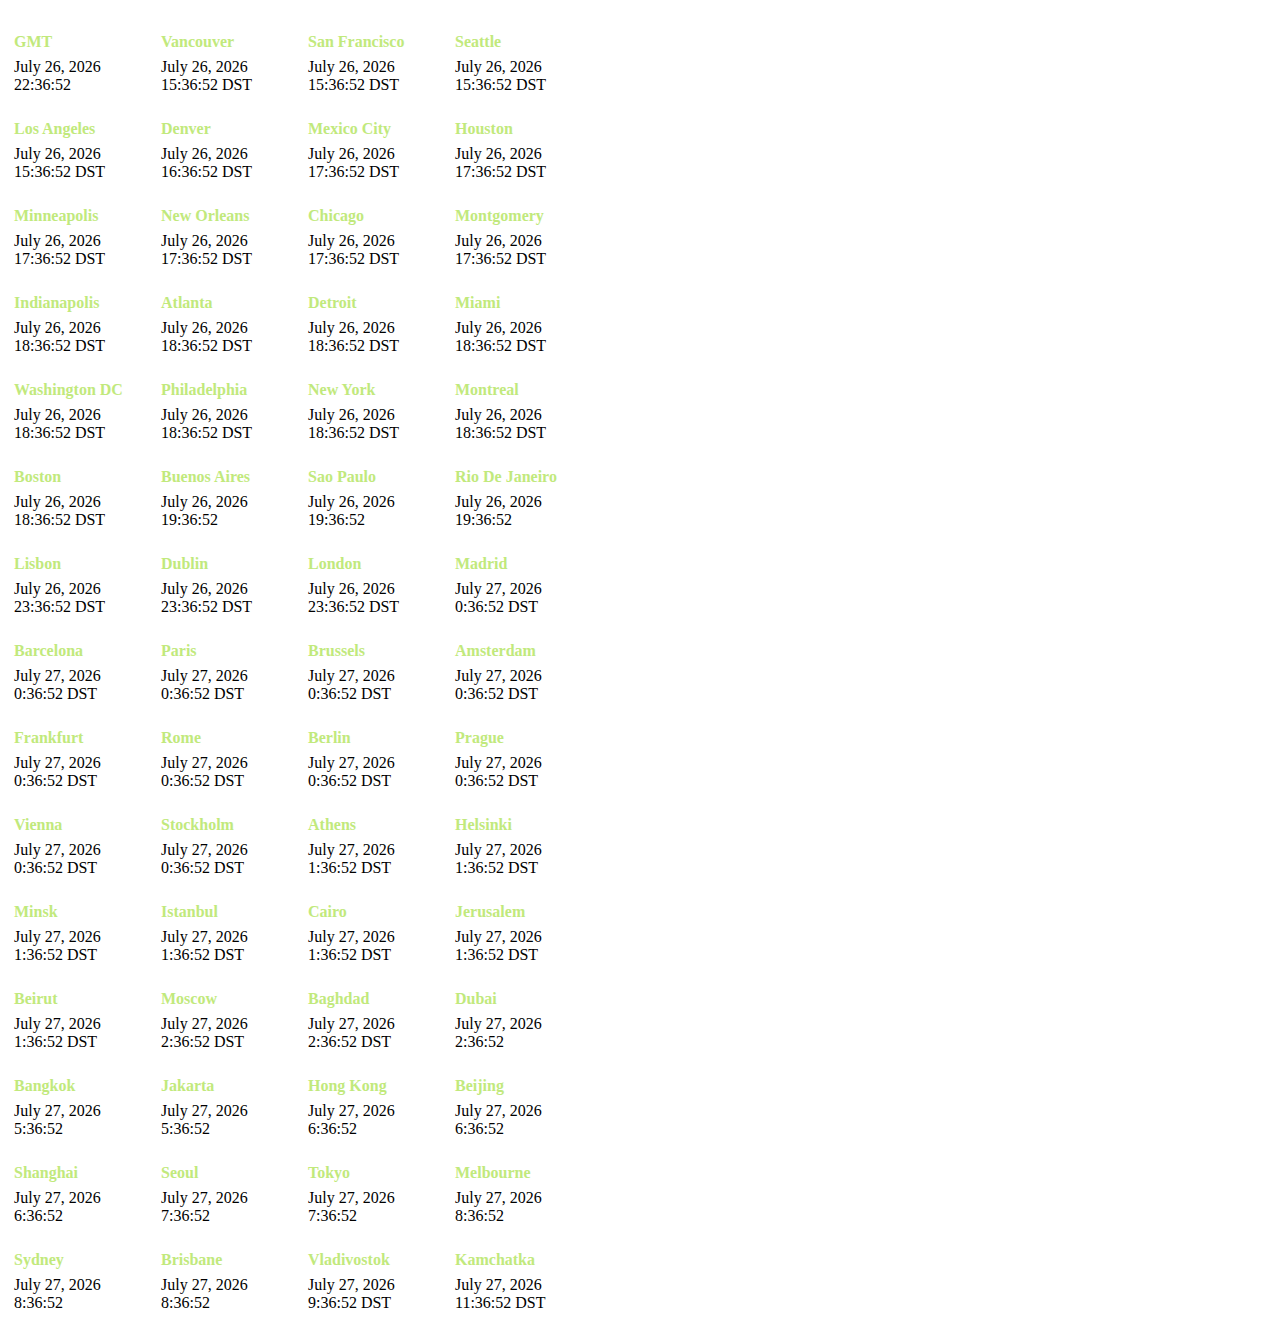
<file: clock.html>
<!DOCTYPE html>
<html>

<head>
	<script language="JavaScript">
		<!--
		function worldClock(zone, region){
		var dst = 0
		var time = new Date()
		var gmtMS = time.getTime() + (time.getTimezoneOffset() * 60000)
		var gmtTime = new Date(gmtMS)
		var day = gmtTime.getDate()
		var month = gmtTime.getMonth()
		var year = gmtTime.getYear()
		if(year < 1000){
		year += 1900
		}
		var monthArray = new Array("January", "February", "March", "April", "May", "June", "July", "August", 
						"September", "October", "November", "December")
		var monthDays = new Array("31", "28", "31", "30", "31", "30", "31", "31", "30", "31", "30", "31")
		if (year%4 == 0){
		monthDays = new Array("31", "29", "31", "30", "31", "30", "31", "31", "30", "31", "30", "31")
		}
		if(year%100 == 0 && year%400 != 0){
		monthDays = new Array("31", "28", "31", "30", "31", "30", "31", "31", "30", "31", "30", "31")
		}
		
		var hr = gmtTime.getHours() + zone
		var min = gmtTime.getMinutes()
		var sec = gmtTime.getSeconds()
		
		if (hr >= 24){
		hr = hr-24
		day -= -1
		}
		if (hr < 0){
		hr -= -24
		day -= 1
		}
		if (hr < 10){
		hr = " " + hr
		}
		if (min < 10){
		min = "0" + min
		}
		if (sec < 10){
		sec = "0" + sec
		}
		if (day <= 0){
		if (month == 0){
			month = 11
			year -= 1
			}
			else{
			month = month -1
			}
		day = monthDays[month]
		}
		if(day > monthDays[month]){
			day = 1
			if(month == 11){
			month = 0
			year -= -1
			}
			else{
			month -= -1
			}
		}
		if (region == "NAmerica"){
			var startDST = new Date()
			var endDST = new Date()
			startDST.setMonth(3)
			startDST.setHours(2)
			startDST.setDate(1)
			var dayDST = startDST.getDay()
			if (dayDST != 0){
				startDST.setDate(8-dayDST)
				}
				else{
				startDST.setDate(1)
				}
			endDST.setMonth(9)
			endDST.setHours(1)
			endDST.setDate(31)
			dayDST = endDST.getDay()
			endDST.setDate(31-dayDST)
			var currentTime = new Date()
			currentTime.setMonth(month)
			currentTime.setYear(year)
			currentTime.setDate(day)
			currentTime.setHours(hr)
			if(currentTime >= startDST && currentTime < endDST){
				dst = 1
				}
		}
		if (region == "Europe"){
			var startDST = new Date()
			var endDST = new Date()
			startDST.setMonth(2)
			startDST.setHours(1)
			startDST.setDate(31)
			var dayDST = startDST.getDay()
			startDST.setDate(31-dayDST)
			endDST.setMonth(9)
			endDST.setHours(0)
			endDST.setDate(31)
			dayDST = endDST.getDay()
			endDST.setDate(31-dayDST)
			var currentTime = new Date()
			currentTime.setMonth(month)
			currentTime.setYear(year)
			currentTime.setDate(day)
			currentTime.setHours(hr)
			if(currentTime >= startDST && currentTime < endDST){
				dst = 1
				}
		}
		
		if (region == "SAmerica"){
			var startDST = new Date()
			var endDST = new Date()
			startDST.setMonth(9)
			startDST.setHours(0)
			startDST.setDate(1)
			var dayDST = startDST.getDay()
			if (dayDST != 0){
				startDST.setDate(22-dayDST)
				}
				else{
				startDST.setDate(15)
				}
			endDST.setMonth(1)
			endDST.setHours(11)
			endDST.setDate(1)
			dayDST = endDST.getDay()
			if (dayDST != 0){
				endDST.setDate(21-dayDST)
				}
				else{
				endDST.setDate(14)
				}
			var currentTime = new Date()
			currentTime.setMonth(month)
			currentTime.setYear(year)
			currentTime.setDate(day)
			currentTime.setHours(hr)
			if(currentTime >= startDST || currentTime < endDST){
				dst = 1
				}
		}
		if (region == "Cairo"){
			var startDST = new Date()
			var endDST = new Date()
			startDST.setMonth(3)
			startDST.setHours(0)
			startDST.setDate(30)
			var dayDST = startDST.getDay()
			if (dayDST < 5){
				startDST.setDate(28-dayDST)
				}
				else {
				startDST.setDate(35-dayDST)
				}
			endDST.setMonth(8)
			endDST.setHours(11)
			endDST.setDate(30)
			dayDST = endDST.getDay()
			if (dayDST < 4){
				endDST.setDate(27-dayDST)
				}
				else{
				endDST.setDate(34-dayDST)
				}
			var currentTime = new Date()
			currentTime.setMonth(month)
			currentTime.setYear(year)
			currentTime.setDate(day)
			currentTime.setHours(hr)
			if(currentTime >= startDST && currentTime < endDST){
				dst = 1
				}
		}
		if (region == "Israel"){
			var startDST = new Date()
			var endDST = new Date()
			startDST.setMonth(3)
			startDST.setHours(2)
			startDST.setDate(1)
			endDST.setMonth(8)
			endDST.setHours(2)
			endDST.setDate(25)
			dayDST = endDST.getDay()
			if (dayDST != 0){
			endDST.setDate(32-dayDST)
			}
			else{
			endDST.setDate(1)
			endDST.setMonth(9)
			}
			var currentTime = new Date()
			currentTime.setMonth(month)
			currentTime.setYear(year)
			currentTime.setDate(day)
			currentTime.setHours(hr)
			if(currentTime >= startDST && currentTime < endDST){
				dst = 1
				}
		}
		if (region == "Beirut"){
			var startDST = new Date()
			var endDST = new Date()
			startDST.setMonth(2)
			startDST.setHours(0)
			startDST.setDate(31)
			var dayDST = startDST.getDay()
			startDST.setDate(31-dayDST)
			endDST.setMonth(9)
			endDST.setHours(11)
			endDST.setDate(31)
			dayDST = endDST.getDay()
			endDST.setDate(30-dayDST)
			var currentTime = new Date()
			currentTime.setMonth(month)
			currentTime.setYear(year)
			currentTime.setDate(day)
			currentTime.setHours(hr)
			if(currentTime >= startDST && currentTime < endDST){
				dst = 1
				}
		}
		if (region == "Baghdad"){
			var startDST = new Date()
			var endDST = new Date()
			startDST.setMonth(3)
			startDST.setHours(3)
			startDST.setDate(1)
			endDST.setMonth(9)
			endDST.setHours(3)
			endDST.setDate(1)
			dayDST = endDST.getDay()
				var currentTime = new Date()
			currentTime.setMonth(month)
			currentTime.setYear(year)
			currentTime.setDate(day)
			currentTime.setHours(hr)
			if(currentTime >= startDST && currentTime < endDST){
				dst = 1
				}
		}
		if (region == "Australia"){
			var startDST = new Date()
			var endDST = new Date()
			startDST.setMonth(9)
			startDST.setHours(2)
			startDST.setDate(31)
			var dayDST = startDST.getDay()
			startDST.setDate(31-dayDST)
			endDST.setMonth(2)
			endDST.setHours(2)
			endDST.setDate(31)
			dayDST = endDST.getDay()
			endDST.setDate(31-dayDST)
			var currentTime = new Date()
			currentTime.setMonth(month)
			currentTime.setYear(year)
			currentTime.setDate(day)
			currentTime.setHours(hr)
			if(currentTime >= startDST || currentTime < endDST){
				dst = 1
				}
		}
		
			
		if (dst == 1){
			hr -= -1
			if (hr >= 24){
			hr = hr-24
			day -= -1
			}
			if (hr < 10){
			hr = " " + hr
			}
			if(day > monthDays[month]){
			day = 1
			if(month == 11){
			month = 0
			year -= -1
			}
			else{
			month -= -1
			}
			}
		return monthArray[month] + " " + day + ", " + year + "<br>" + hr + ":" + min + ":" + sec + " DST"
		}
		else{
		return monthArray[month] + " " + day + ", " + year + "<br>" + hr + ":" + min + ":" + sec
		}
		}
		
		function worldClockZone(){
		document.getElementById("GMT").innerHTML = worldClock(0, "Greenwich")
		document.getElementById("Vancouver").innerHTML = worldClock(-8, "NAmerica")
		document.getElementById("SanFrancisco").innerHTML = worldClock(-8, "NAmerica")
		document.getElementById("Seattle").innerHTML = worldClock(-8, "NAmerica")
		document.getElementById("LosAngeles").innerHTML = worldClock(-8, "NAmerica")
		document.getElementById("Denver").innerHTML = worldClock(-7, "NAmerica")
		document.getElementById("MexicoCity").innerHTML = worldClock(-6, "NAmerica")
		document.getElementById("Houston").innerHTML = worldClock(-6, "NAmerica")
		document.getElementById("Minneapolis").innerHTML = worldClock(-6, "NAmerica")
		document.getElementById("NewOrleans").innerHTML = worldClock(-6, "NAmerica")
		document.getElementById("Chicago").innerHTML = worldClock(-6, "NAmerica")
		document.getElementById("Montgomery").innerHTML = worldClock(-6, "NAmerica")
		document.getElementById("Indianapolis").innerHTML = worldClock(-5, "NAmerica")
		document.getElementById("Atlanta").innerHTML = worldClock(-5, "NAmerica")
		document.getElementById("Detroit").innerHTML = worldClock(-5, "NAmerica")
		document.getElementById("Miami").innerHTML = worldClock(-5, "NAmerica")
		document.getElementById("WashingtonDC").innerHTML = worldClock(-5, "NAmerica")
		document.getElementById("Philadelphia").innerHTML = worldClock(-5, "NAmerica")
		document.getElementById("NewYork").innerHTML = worldClock(-5, "NAmerica")
		document.getElementById("Montreal").innerHTML = worldClock(-5, "NAmerica")
		document.getElementById("Boston").innerHTML = worldClock(-5, "NAmerica")
		document.getElementById("BuenosAires").innerHTML = worldClock(-3, "BuenosAires")
		document.getElementById("SaoPaulo").innerHTML = worldClock(-3, "SAmerica")
		document.getElementById("RioDeJaneiro").innerHTML = worldClock(-3, "SAmerica")
		document.getElementById("Lisbon").innerHTML = worldClock(0, "Europe")
		document.getElementById("Dublin").innerHTML = worldClock(0, "Europe")
		document.getElementById("London").innerHTML = worldClock(0, "Europe")
		document.getElementById("Madrid").innerHTML = worldClock(1, "Europe")
		document.getElementById("Barcelona").innerHTML = worldClock(1, "Europe")
		document.getElementById("Paris").innerHTML = worldClock(1, "Europe")
		document.getElementById("Brussels").innerHTML = worldClock(1, "Europe")
		document.getElementById("Amsterdam").innerHTML = worldClock(1, "Europe")
		document.getElementById("Frankfurt").innerHTML = worldClock(1, "Europe")
		document.getElementById("Rome").innerHTML = worldClock(1, "Europe")
		document.getElementById("Berlin").innerHTML = worldClock(1, "Europe")
		document.getElementById("Prague").innerHTML = worldClock(1, "Europe")
		document.getElementById("Vienna").innerHTML = worldClock(1, "Europe")
		document.getElementById("Stockholm").innerHTML = worldClock(1, "Europe")
		document.getElementById("Athens").innerHTML = worldClock(2, "Europe")
		document.getElementById("Helsinki").innerHTML = worldClock(2, "Europe")
		document.getElementById("Minsk").innerHTML = worldClock(2, "Europe")
		document.getElementById("Istanbul").innerHTML = worldClock(2, "Europe")
		document.getElementById("Cairo").innerHTML = worldClock(2, "Cairo")
		document.getElementById("Jerusalem").innerHTML = worldClock(2, "Israel")
		document.getElementById("Beirut").innerHTML = worldClock(2, "Beirut")
		document.getElementById("Moscow").innerHTML = worldClock(3, "Europe")
		document.getElementById("Baghdad").innerHTML = worldClock(3, "Baghdad")
		document.getElementById("Dubai").innerHTML = worldClock(4, "Dubai")
		document.getElementById("Bangkok").innerHTML = worldClock(7, "Bangkok")
		document.getElementById("Jakarta").innerHTML = worldClock(7, "Jakarta")
		document.getElementById("HongKong").innerHTML = worldClock(8, "HongKong")
		document.getElementById("Beijing").innerHTML = worldClock(8, "Beijing")
		document.getElementById("Shanghai").innerHTML = worldClock(8, "Shanghai")
		document.getElementById("Seoul").innerHTML = worldClock(9, "Seoul")
		document.getElementById("Tokyo").innerHTML = worldClock(9, "Tokyo")
		document.getElementById("Melbourne").innerHTML = worldClock(10, "Australia")
		document.getElementById("Sydney").innerHTML = worldClock(10, "Australia")
		document.getElementById("Brisbane").innerHTML = worldClock(10, "Brisbane")
		document.getElementById("Vladivostok").innerHTML = worldClock(10, "Europe")
		document.getElementById("Kamchatka").innerHTML = worldClock(12, "Europe")
		
		setTimeout("worldClockZone()", 1000)
		}
		window.onload=worldClockZone;
		
		//-->
	</script>

	<style type="text/css">
		.hrow {
			font-weight: bold;
			color: #C1E97C;
		}

		.hrow td {
			padding-top: 20px;
			width: 140px;
		}
	</style>
</head>

<body>

	<table cellspacing="5px">
		<tr class="hrow">
			<td>GMT</td>
			<td>Vancouver</td>
			<td>San Francisco</td>
			<td>Seattle</td>
		</tr>
		<tr>
			<td><span id="GMT"></span></td>
			<td><span id="Vancouver"></span></td>
			<td><span id="SanFrancisco"></span></td>
			<td><span id="Seattle"></span></td>
		</tr>
		<tr class="hrow">
			<td>Los Angeles</td>
			<td>Denver</td>
			<td>Mexico City</td>
			<td>Houston</td>
		</tr>
		<tr>
			<td><span id="LosAngeles"></span></td>
			<td><span id="Denver"></span></td>
			<td><span id="MexicoCity"></span></td>
			<td><span id="Houston"></span></td>
		</tr>
		<tr class="hrow">
			<td>Minneapolis</td>
			<td>New Orleans</td>
			<td>Chicago</td>
			<td>Montgomery</td>
		</tr>
		<tr>
			<td><span id="Minneapolis"></span></td>
			<td><span id="NewOrleans"></span></td>
			<td><span id="Chicago"></span></td>
			<td><span id="Montgomery"></span></td>
		</tr>
		<tr class="hrow">
			<td>Indianapolis</td>
			<td>Atlanta</td>
			<td>Detroit</td>
			<td>Miami</td>
		</tr>
		<tr>
			<td><span id="Indianapolis"></span></td>
			<td><span id="Atlanta"></span></td>
			<td><span id="Detroit"></span></td>
			<td><span id="Miami"></span></td>
		</tr>
		<tr class="hrow">
			<td>Washington DC</td>
			<td>Philadelphia</td>
			<td>New York</td>
			<td>Montreal</td>
		</tr>
		<tr>
			<td><span id="WashingtonDC"></span></td>
			<td><span id="Philadelphia"></span></td>
			<td><span id="NewYork"></span></td>
			<td><span id="Montreal"></span></td>
		</tr>
		<tr class="hrow">
			<td>Boston</td>
			<td>Buenos Aires</td>
			<td>Sao Paulo</td>
			<td>Rio De Janeiro</td>
		</tr>
		<tr>
			<td><span id="Boston"></span></td>
			<td><span id="BuenosAires"></span></td>
			<td><span id="SaoPaulo"></span></td>
			<td><span id="RioDeJaneiro"></span></td>
		</tr>
		<tr class="hrow">
			<td>Lisbon</td>
			<td>Dublin</td>
			<td>London</td>
			<td>Madrid</td>
		</tr>
		<tr>
			<td><span id="Lisbon"></span></td>
			<td><span id="Dublin"></span></td>
			<td><span id="London"></span></td>
			<td><span id="Madrid"></span></td>
		</tr>
		<tr class="hrow">
			<td>Barcelona</td>
			<td>Paris</td>
			<td>Brussels</td>
			<td>Amsterdam</td>
		</tr>
		<tr>
			<td><span id="Barcelona"></span></td>
			<td><span id="Paris"></span></td>
			<td><span id="Brussels"></span></td>
			<td><span id="Amsterdam"></span></td>
		</tr>
		<tr class="hrow">
			<td>Frankfurt</td>
			<td>Rome</td>
			<td>Berlin</td>
			<td>Prague</td>
		</tr>
		<tr>
			<td><span id="Frankfurt"></span></td>
			<td><span id="Rome"></span></td>
			<td><span id="Berlin"></span></td>
			<td><span id="Prague"></span></td>
		</tr>
		<tr class="hrow">
			<td>Vienna</td>
			<td>Stockholm</td>
			<td>Athens</td>
			<td>Helsinki</td>
		</tr>
		<tr>
			<td><span id="Vienna"></span></td>
			<td><span id="Stockholm"></span></td>
			<td><span id="Athens"></span></td>
			<td><span id="Helsinki"></span></td>
		</tr>
		<tr class="hrow">
			<td>Minsk</td>
			<td>Istanbul</td>
			<td>Cairo</td>
			<td>Jerusalem</td>
		</tr>
		<tr>
			<td><span id="Minsk"></span></td>
			<td><span id="Istanbul"></span></td>
			<td><span id="Cairo"></span></td>
			<td><span id="Jerusalem"></span></td>
		</tr>
		<tr class="hrow">
			<td>Beirut</td>
			<td>Moscow</td>
			<td>Baghdad</td>
			<td>Dubai</td>
		</tr>
		<tr>
			<td><span id="Beirut"></span></td>
			<td><span id="Moscow"></span></td>
			<td><span id="Baghdad"></span></td>
			<td><span id="Dubai"></span></td>
		</tr>
		<tr class="hrow">
			<td>Bangkok</td>
			<td>Jakarta</td>
			<td>Hong Kong</td>
			<td>Beijing</td>
		</tr>
		<tr>
			<td><span id="Bangkok"></span></td>
			<td><span id="Jakarta"></span></td>
			<td><span id="HongKong"></span></td>
			<td><span id="Beijing"></span></td>
		</tr>
		<tr class="hrow">
			<td>Shanghai</td>
			<td>Seoul</td>
			<td>Tokyo</td>
			<td>Melbourne</td>
		</tr>
		<tr>
			<td><span id="Shanghai"></span></td>
			<td><span id="Seoul"></span></td>
			<td><span id="Tokyo"></span></td>
			<td><span id="Melbourne"></span></td>
		</tr>
		<tr class="hrow">
			<td>Sydney</td>
			<td>Brisbane</td>
			<td>Vladivostok</td>
			<td>Kamchatka</td>
		</tr>
		<tr>
			<td><span id="Sydney"></span></td>
			<td><span id="Brisbane"></span></td>
			<td><span id="Vladivostok"></span></td>
			<td><span id="Kamchatka"></span></td>
		</tr>
	</table>

</body>

</html>
</file>
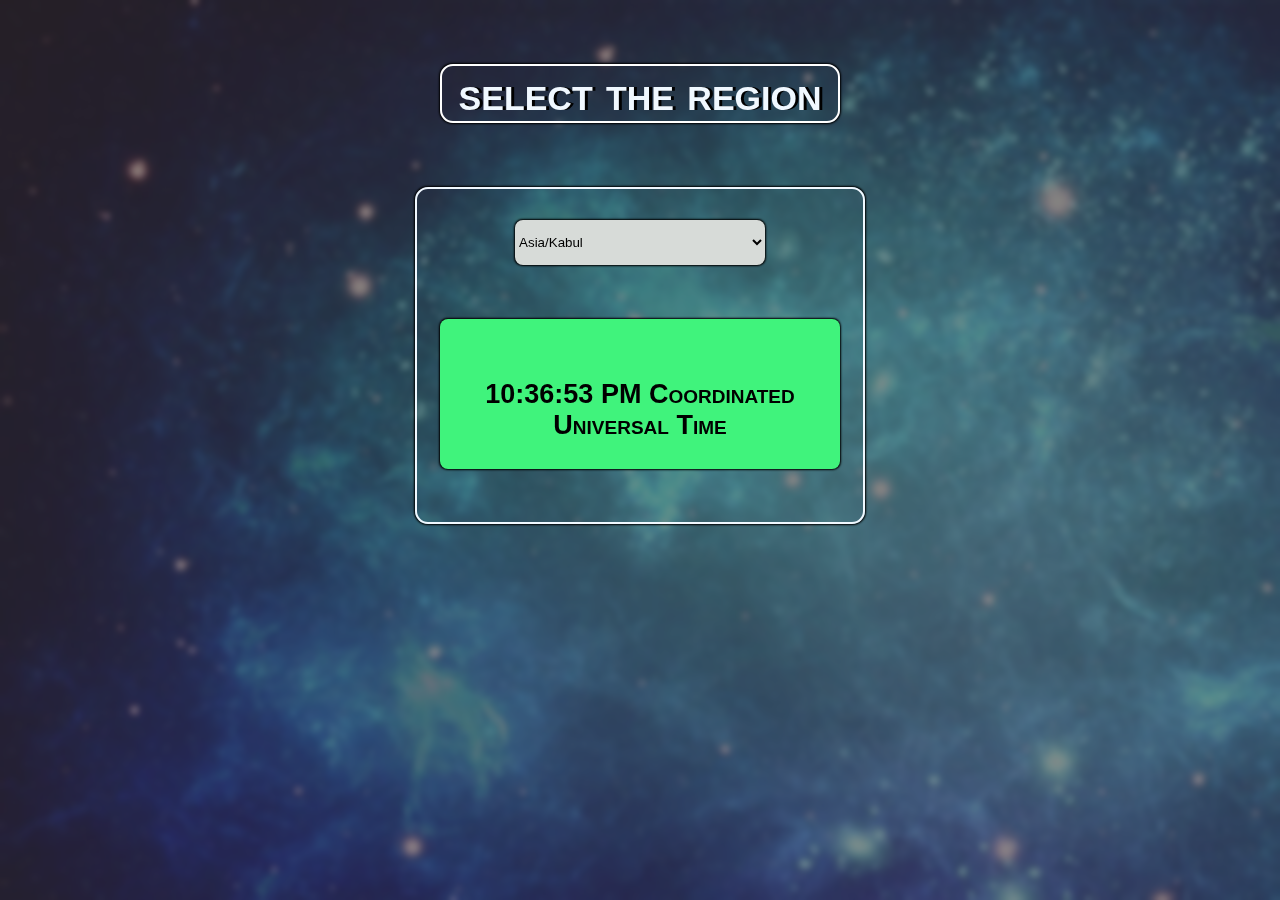
<file: worldclock.html>
<!DOCTYPE html>
<html lang="en">

<head>
    <meta charset="UTF-8">
    <meta http-equiv="X-UA-Compatible" content="IE=edge">
    <meta name="viewport" content="width=device-width, initial-scale=1.0">
    <title>World Clock</title>
    <link rel="stylesheet" href="style2.css">
    <script src="index.js" defer></script>
</head>

<body>
    <div id="blur">
        <div id="heading">
            <h1>select the region</h1>
        </div>

        <div id="box">
            <!-- <header> -->
            <select id="allzone"></select>
            <!-- </header> -->

            <div id="worldclock">
                <h2 id="currentTime"></h2>
            </div>
        </div>

    </div>

    </div>
</body>

</html>
</file>
<file: style2.css>
* {
    margin: 0;
    padding: 0;
    box-sizing: border-box;
}

body {
    font-family: 'Trebuchet MS', 'Lucida Sans Unicode', 'Lucida Grande', 'Lucida Sans', Arial, sans-serif;
    font-variant: small-caps;
    background-image: url(413655.jpg);
}

#blur {
    position: absolute;
    top: 0;
    left: 0;
    width: 100%;
    height: 100vh;
    background: rgba(51, 51, 52, 0.521);
    backdrop-filter: blur(3px)
}

#heading {
    border: 2px solid white;
    border-radius: 13px;
    margin: 5% auto;
    width: 400px;
    font-size: 24px;
    text-align: center;
    color: aliceblue;
    box-shadow: 0 0 2px .5px black;
    text-shadow: 3px 0 0 black;
}

#box {
    border: 2px solid aliceblue;
    margin: 1% auto;
    width: 450px;
    border-radius: 13px;
    box-shadow: 0 0 2px .5px;
}

select {
    margin: 7% 0 0 22%;
    border: none;
    outline: none;
    width: 250px;
    height: 45px;
    border-radius: 8px;
    background-color: rgb(215, 219, 216);
    box-shadow: 0 0 2px .5px;
}

#worldclock {
    /* border: 1px solid white; */
    border-radius: 8px;
    padding-top: 9%;
    margin: 12% auto;
    text-align: center;
    width: 400px;
    height: 150px;
    background-color: rgb(64, 243, 124);
    box-shadow: 0 0 2px .5px;
    align-items: center;
}

h2 {
    font-size: 27px;
}

#currentTime {
    margin-top: 5%;
}
</file>
